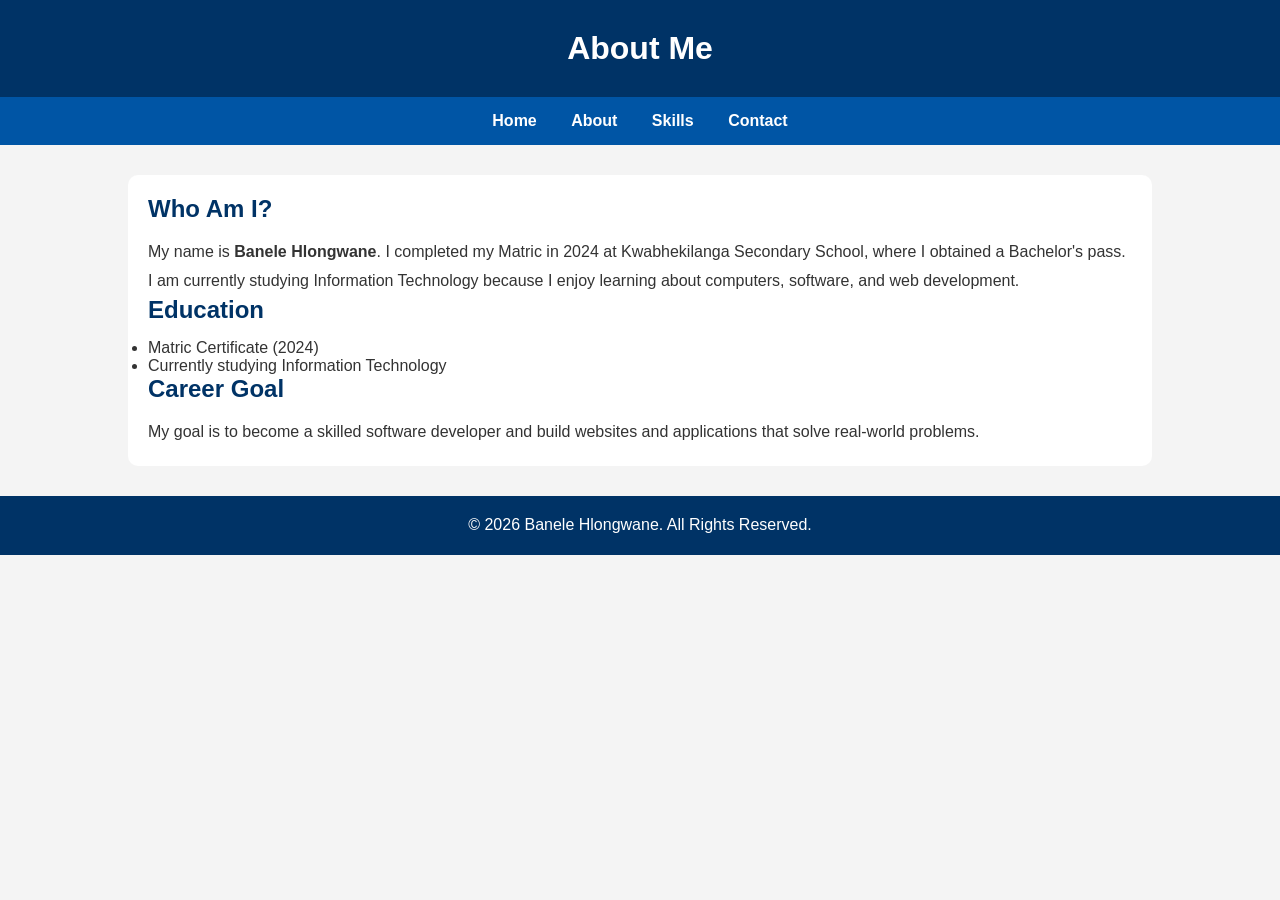
<file: about.html>
<!DOCTYPE html>
<html lang="en">
<head>
    <meta charset="UTF-8">
    <meta name="viewport" content="width=device-width, initial-scale=1.0">
    <title>About Me</title>
    <link rel="stylesheet" href="style.css">
</head>
<body>
<header>
    <h1>About Me</h1>
</header>
<nav>
    <a href="index.html">Home</a>
    <a href="about.html">About</a>
    <a href="skills.html">Skills</a>
    <a href="contact.html">Contact</a>
</nav>
<section>
    <h2>Who Am I?</h2>
    <p>
        My name is <strong>Banele Hlongwane</strong>. I completed my Matric in 2024 at Kwabhekilanga Secondary School, where I obtained a Bachelor's pass. I am currently studying Information Technology because I enjoy learning about computers, software, and web development.
    </p>
    <h2>Education</h2>
    <ul>
        <li>Matric Certificate (2024)</li>
        <li>Currently studying Information Technology</li>
    </ul>
    <h2>Career Goal</h2>
    <p>
        My goal is to become a skilled software developer and build websites and applications that solve real-world problems.
    </p>
</section>
<footer>
    <p>&copy; 2026 Banele Hlongwane. All Rights Reserved.</p>
</footer>
</body>
</html>
</file>
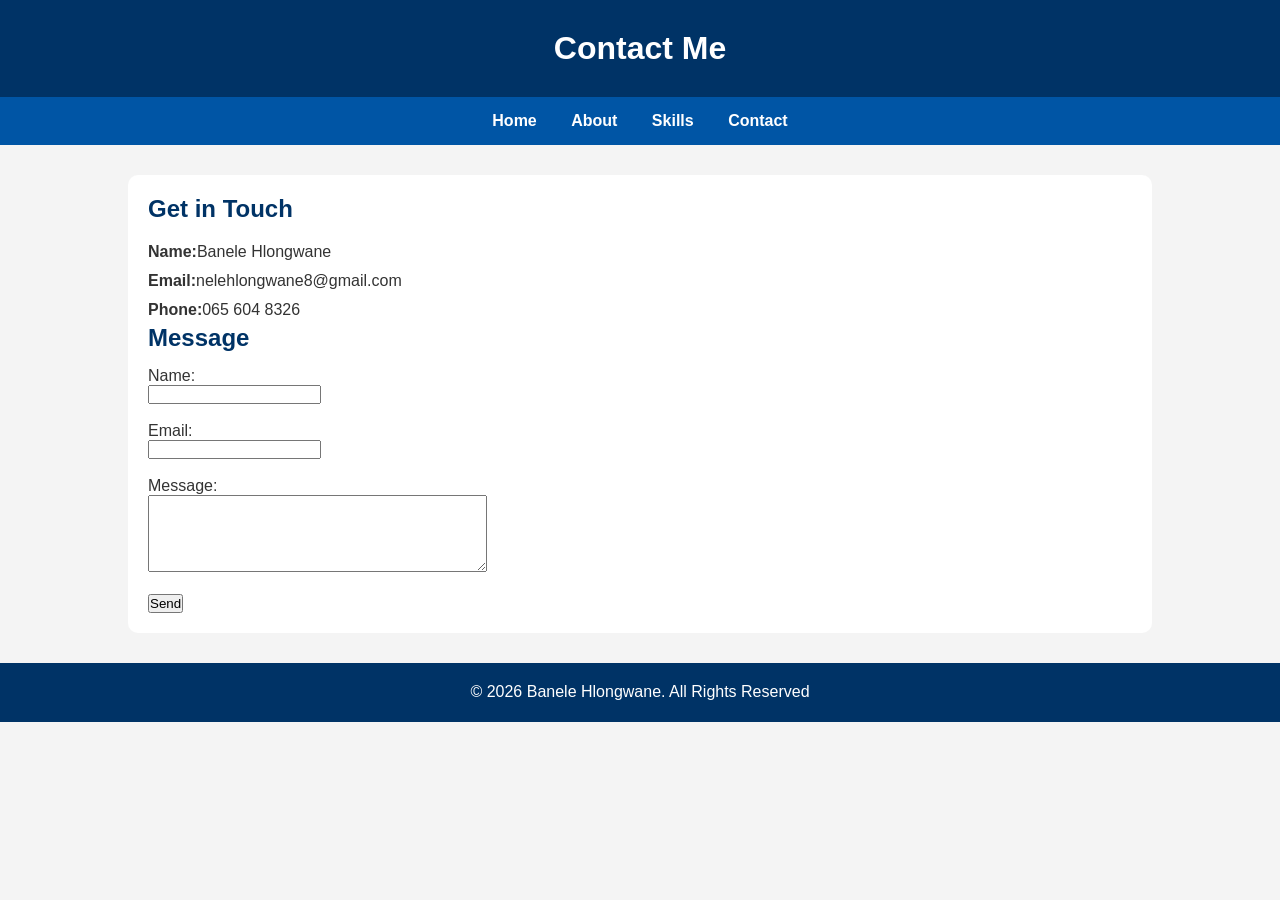
<file: contact.html>
<!DOCTYPE html>
<html lang="en">
<head>
    <meta charset="UTF-8">
    <meta name="viewport" content="width=device-width, initial-scale=1.0">
    <title>Contact</title>
    <link rel="stylesheet" href="style.css">
</head>
<body>
<header>
    <h1>Contact Me</h1>
</header>
<nav>
    <a href="index.html">Home</a>
    <a href="about.html">About</a>
    <a href="skills.html">Skills</a>
    <a href="contact.html">Contact</a>
</nav>
<section>
    <h2>Get in Touch</h2>
    <p><strong>Name:</strong>Banele Hlongwane</p>
    <p><strong>Email:</strong>nelehlongwane8@gmail.com</p>
    <p><strong>Phone:</strong>065 604 8326</p>
    <h2>Message</h2>
    <form>
        <label for="name">Name:</label><br>
        <input type="text" id="name" name="name"><br><br>
        <label for="email">Email:</label><br>
        <input type="email" id="email" name="email"><br><br>
        <label for="message">Message:</label><br>
        <textarea id="message" name="message" rows="5" cols="40"></textarea><br><br>
        <button type="submit">Send</button>
    </form>
</section>
<footer>
    <p>&copy; 2026 Banele Hlongwane. All Rights Reserved</p>
</footer>
</body>
</html>
</file>
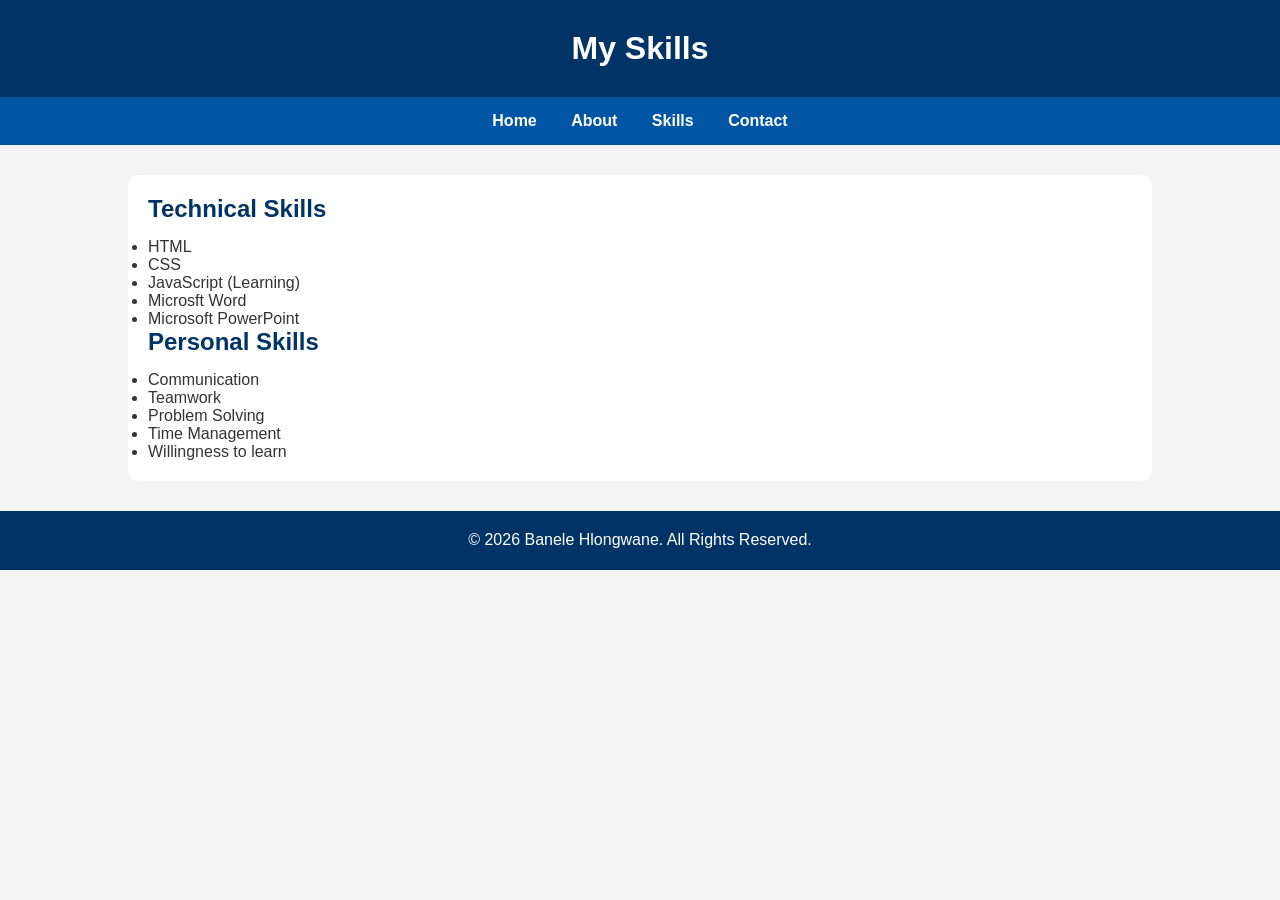
<file: skills.html>
<!DOCTYPE html>
<html lang="en">
<head>
    <meta charset="UTF-8">
    <meta name="viewport" content="width=device-width, initial-scale=1.0">
    <title>Skills</title>
    <link rel="stylesheet" href="style.css">
</head>
<body>
<header>
    <h1>My Skills</h1>
</header>
<nav>
    <a href="index.html">Home</a>
    <a href="about.html">About</a>
    <a href="skills.html">Skills</a>
    <a href="contacty.html">Contact</a>
</nav>
<section>
    <h2>Technical Skills</h2>
    <ul>
        <li>HTML</li>
        <li>CSS</li>
        <li>JavaScript (Learning)</li>
        <li>Microsft Word</li>
        <li>Microsoft PowerPoint</li>
    </ul>
    <h2>Personal Skills</h2>
    <ul>
        <li>Communication</li>
        <li>Teamwork</li>
        <li>Problem Solving</li>
        <li>Time Management</li>
        <li>Willingness to learn</li>
    </ul>
</section>
<footer>
    <p>&copy; 2026 Banele Hlongwane. All Rights Reserved.</p>
</footer>
</body>
</html>
</file>
<file: style.css>
*{
   margin:0;
   padding:0;
   box-sizing:border-box;
}
body{
    font-family: Arial, sans-serif;
    background-color:#f4f4f4;
    color:#333;
}
header{
    background-color:#003366;
    color:white;
    text-align:center;
    padding:30px;
}
nav{
    background-color:#0055a5;
    text-align:center;
    padding:15px;
}
nav a{
    color:white;
    text-decoration:none;
    margin:0 15px;
    font-weight:bold;
}
nav a:hover{
    color:yellow;
}
section{
    width:80%;
    margin:30px auto;
    background:white;
    padding:20px;
    border-radius:10px;
    box-shadow:0 0 10px rgba(0,0,0,0,2);
}
h2{
    color:#003366;
    margin-bottom:15px;
}
h3{
    margin-top:20px;
    color:#0055a5;
}
p{
    line-height:1.8;
}
footer{
    text-align:center;
    background:#003366;
    color:white;
    padding:15px;
    margin-top:30px;
}
/*Responsive Design*/
@media (max-width:768px){
    section{
        width:95%;
    }
    nav a{
        display:block;
        margin:10px 0;
    }
}
</file>
